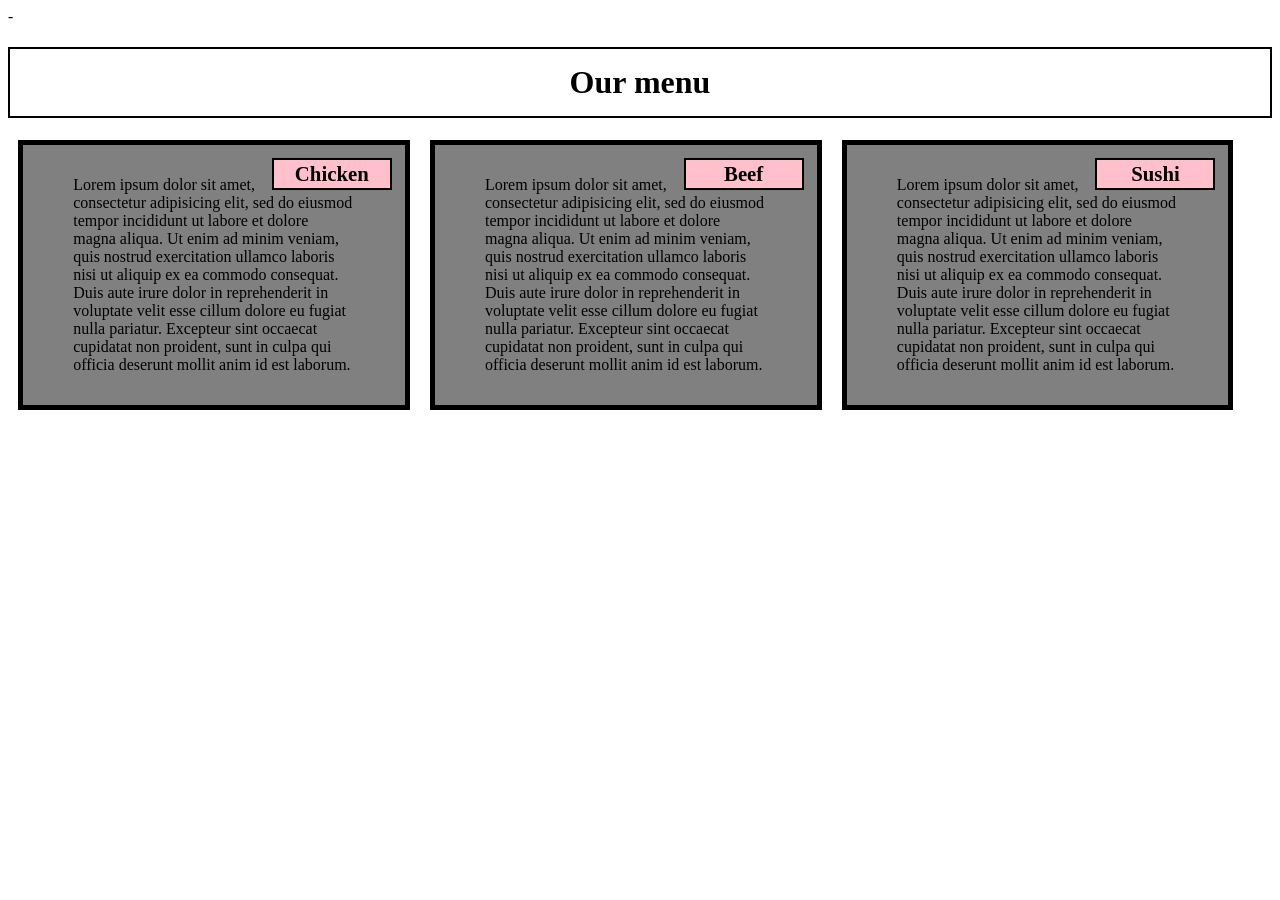
<file: index.html>
<!DOCTYPE html>
 <html lang="en" dir="ltr">
<head>
  <meta charset="utf-8">
  <meta name="viewport" content="width=device-width, initial-scale=1">
  <title>Module 2 Assignment</title>
  <link rel="stylesheet" href="C:\Users\Yuvraj verma\Desktop\HTML&CSS\Jhon hopkin\index.css">-
<style>
 *{
  box-sizing: border-box;
}



p{
width: 80%;
margin-left: auto;
margin-right: auto;
font-family: cursive;
height: auto;
}
h1{
  padding:15px;
  margin-bottom: 12px;
  margin-right: auto;
  margin-left: auto;
  text-align: center;
  border: 2px solid black;
  font-family: cursive;
}
.title{
  float:right;
  padding:2px;
  width:120px;
  font-size:1.3em ;
  font-weight: 600;
  text-align: center;
  font-family: cursive;
  background-color: pink;
  color: black;
  border: 2px solid black;
  margin-top: -2px;
  margin-right: -2px;
}
.row{
  margin-bottom: 15px;
  width: 100%;
}

@media (min-width:992px) {
  .col-lg-1,.col-lg2,.col-lg-3,.col-lg-4,.col-lg-4,.col-lg-5,.col-lg-6,.col-lg-7,.col-lg-8
  ,.col-lg-9,.col-lg-10,.col-lg-11,.col-lg-12{

float:left;
padding: 15px;
height:auto;
margin:10px;
border:5px solid black;
background-color: grey;
  }
  .col-lg-1{
    width:8.33%;
  }
  .col-lg-2{
    width: 16.66%;
  }
  .col-lg-3{
    width: 25%;
  }
  .col-lg-4{
    width: 31.0%;
  }
  .col-lg-5{
    width: 41.66%;
  }
  .col-lg-6{
    width: 50%;
  }
  .col-lg-7{
    width: 58.33%;
  }
  .col-lg-8{
    width: 66.66%;
  }
  .col-lg-9{
    width: 74.99%;
  }
  .col-lg-10{
    width: 83.33%;
  }
  .col-lg-11{
    width: 91.66%;
  }
  .col-lg-12{
    width: 100%;
  }

}
@media (min-width:768px) and (max-width:991px){
  .col-md-1,.col-md-2,.col-md-3,.col-md-4,.col-md-4,.col-md-5,.col-md-6,.col-md-7,.col-md-8
  ,.col-md-9,.col-md-10,.col-md-11,.col-md-12{
float:left;

padding: 15px;
height:auto;
margin:10px;
border:5px solid black;
background-color: grey;


  }
  .col-md-1{
    width: 8.33%;
  }
  .col-md-2{
    width: 16.66%;
  }
  .col-md-3{
    width: 25%;
  }
  .col-md-4{
    width: 33.33%;
  }
  .col-md-5{
    width: 41.66%;
  }
  .col-md-6{
    width: 50%;
  }
  .col-md-7{
    width: 58.33%;
  }
  .col-md-8{
    width: 66.66%;
  }
  .col-md-9{
    width: 74.99%;
  }
  .col-md-10{
    width: 83.33%;
  }
  .col-md-11{
    width: 91.66%;
  }
  .col-md-12{
    width: 100%;
  }
}
@media (max-width:949px){
    .col-sm-1,.col-sm-2,.col-sm-3,.col-sm-4,.col-sm-5,.col-sm-6,.col-sm-7
    .col-sm-8,.col-sm-9,.col-sm-10,.col-sm-11,.col-sm-12{
float:left;

height:auto;
margin:10px;
border:5px solid black;
background-color: grey;

padding: 15px;
    }
    .col-sm-1{
      width:8.33%;

    }
    .col-sm-2{
      width:16.33%;
    }
    .col-sm-3{
      width:25;
    }
    .col-sm-4{
      width:33.33%;
    }
    .col-sm-5{
      width:41.66%;
    }
    .col-sm-6{
      width:50%;
    }
    .col-sm-7{
      width:58.33;
    }
    .col-sm-8{
      width:66.66%;
    }
    .col-sm-9{
      width:75%;
    }
    .col-sm-10{
      width:83.33%;
    }
    .col-sm-11{
      width:91.66%;
    }
    .col-sm-12{
      width:100%;
    }

  }
 
 </style>
  <body>
    <h1 id="h1">  Our menu </h1>

      <div class="row">
         <div class="col-lg-4 col-md-6 col-sm-12"><div class="title">Chicken</div> <p>Lorem ipsum dolor sit amet, consectetur adipisicing elit, sed do eiusmod tempor incididunt ut labore et dolore magna aliqua. Ut enim ad minim veniam, quis nostrud exercitation ullamco laboris nisi ut aliquip ex ea commodo consequat. Duis aute irure dolor in reprehenderit in voluptate velit esse cillum dolore eu fugiat nulla pariatur. Excepteur sint occaecat cupidatat non proident, sunt in culpa qui officia deserunt mollit anim id est laborum. </p></div>
          <div class="col-lg-4 col-md-6 col-sm-12"><div class="title">Beef</div><p>Lorem ipsum dolor sit amet, consectetur adipisicing elit, sed do eiusmod tempor incididunt ut labore et dolore magna aliqua. Ut enim ad minim veniam, quis nostrud exercitation ullamco laboris nisi ut aliquip ex ea commodo consequat. Duis aute irure dolor in reprehenderit in voluptate velit esse cillum dolore eu fugiat nulla pariatur. Excepteur sint occaecat cupidatat non proident, sunt in culpa qui officia deserunt mollit anim id est laborum.</p></div>
            <div class="col-lg-4 col-md-12 col-sm-12"><div class="title">Sushi</div><p>Lorem ipsum dolor sit amet, consectetur adipisicing elit, sed do eiusmod tempor incididunt ut labore et dolore magna aliqua. Ut enim ad minim veniam, quis nostrud exercitation ullamco laboris nisi ut aliquip ex ea commodo consequat. Duis aute irure dolor in reprehenderit in voluptate velit esse cillum dolore eu fugiat nulla pariatur. Excepteur sint occaecat cupidatat non proident, sunt in culpa qui officia deserunt mollit anim id est laborum.</p></div>
            </div>


  </body>
</html>
</file>
